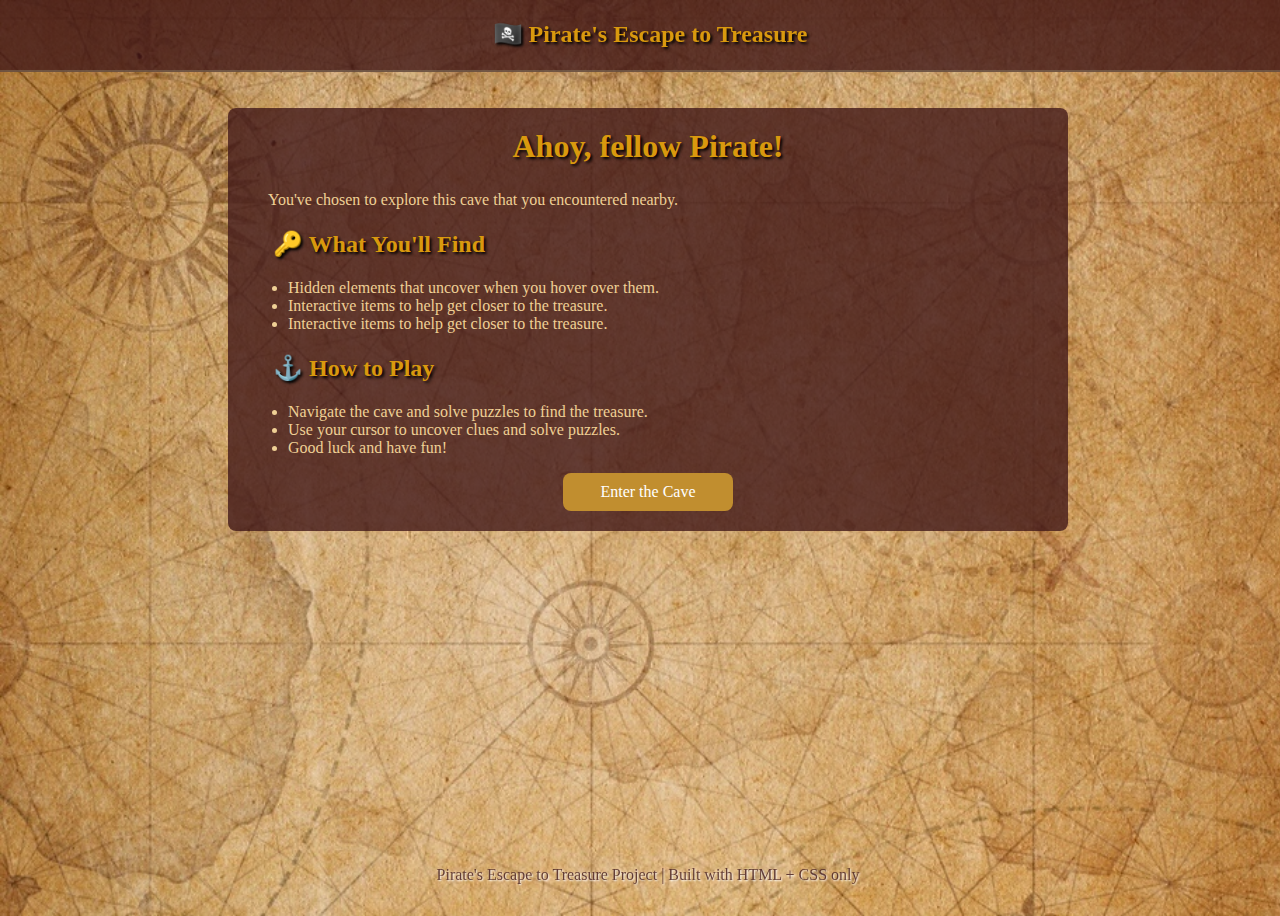
<file: index.html>
<!DOCTYPE html>
<html lang="en">
<head>
    <meta charset="UTF-8">
    <title>Landing Page</title>
    <link rel="stylesheet" href="common.css">
    <style>
        body {
            background-image: url("./media/index_background.jpeg");
            background-size: cover;
            background-repeat: no-repeat;
        }

        #landing {
            display: flex;
            flex-direction: column;
            justify-content: center;
            position: relative;
            width: 85%;
            max-width: 800px;
            margin: auto;
            padding: 20px;
            background-color: var(--accent-color);
            border-radius: 8px;
        }

        #landing h1 {
            text-align: center;
            margin-bottom: 10px;
        }

        #landing p, h2 {
            text-align: left;
            padding-left: 20px;
        }

        #landing h2 {
            margin: 5px;
        }

        #landing p, li {
            color: rgb(239, 208, 149);
        }
    </style>
</head>
<body>
    <header>
        <h2>🏴‍☠️ Pirate's Escape to Treasure</h1>
    </header>
    <main>
        <section id="landing">
            <h1>Ahoy, fellow Pirate!</h1>

            <p>You've chosen to explore this cave that you encountered nearby. </p>

            <h2>🔑 What You'll Find</h2>
            <ul>
                <li>Hidden elements that uncover when you hover over them.</li>
                <li>Interactive items to help get closer to the treasure.</li>
                <li>Interactive items to help get closer to the treasure.</li>
            </ul>

            <h2>⚓️ How to Play</h2>
            <ul>
                <li>Navigate the cave and solve puzzles to find the treasure.</li>
                <li>Use your cursor to uncover clues and solve puzzles.</li>
                <li>Good luck and have fun!</li>
            </ul>
            
            <a class="next" href="room1.html">Enter the Cave</a>
        </section>
    </main>
    <footer>
        <p>Pirate's Escape to Treasure Project | Built with HTML + CSS only</p>
    </footer>
</body>
</html>
</file>
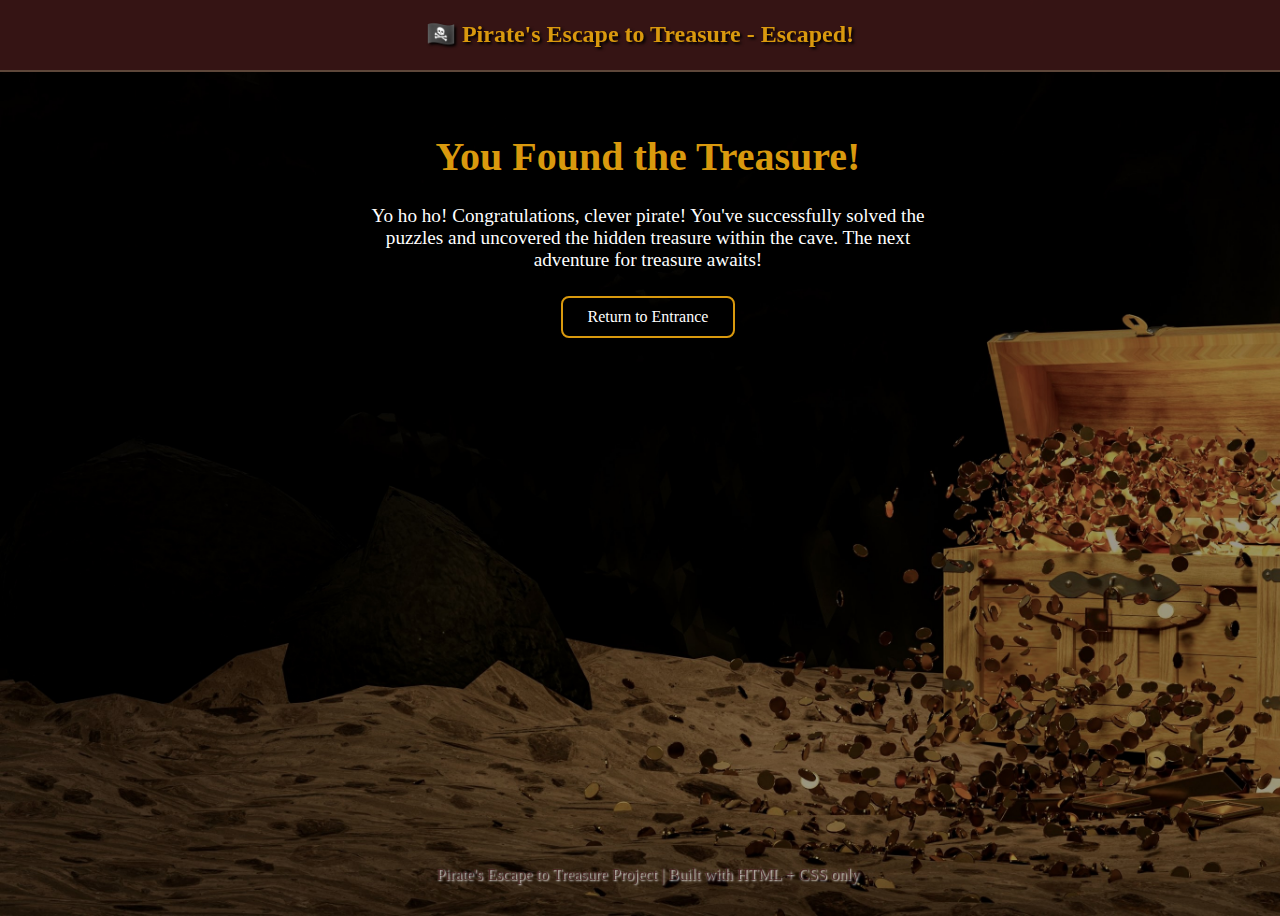
<file: escape.html>
<!DOCTYPE html>
<html lang="en">
<head>
    <meta charset="UTF-8">
    <meta name="viewport" content="width=device-width, initial-scale=1.0">
    <title>🏴‍☠️ Pirate's Escape to Treasure - Escaped!</title>
    <link rel="stylesheet" href="common.css">
    <style>
        body {
            background-image: url("./media/escape_background.jpg");
            background-size: cover;
            background-repeat: no-repeat;
        }
        h1 {
            padding: 25px;
            font-size: 2.5em;
            animation-name: fadeInUpGlow;
            animation-duration: 3s;
            animation-fill-mode: forwards;
        }
        #message, .return {
            animation-name: fadeInUp;
            animation-duration: 3s;
            animation-fill-mode: forwards;
        }
        #message {
            font-size: 1.2em;
            color: white;
            display: flex;
            justify-content: center;
            text-align: center;
            margin: auto;
            width: 80%;
            max-width: 600px;
            padding-bottom: 25px;
        }
        .return {
            display: flex;
            text-decoration: none;
            color: white;
            width: 150px;
            justify-content: center;
            margin: auto;
            border: 2px solid var(--font-color);
            border-radius: 8px;
            padding: 10px;
        }
        .return:hover {
            background-color: var(--font-color);
            color: white;
            box-shadow: 0px 0px 25px var(--font-color);
        }
        @keyframes fadeInUp {
            from {
                opacity: 0;
                transform: translateY(20px)
            }
            to {
                opacity: 1;
                transform: translateY(0px);
            }
        }
        @keyframes fadeInUpGlow {
            0% {
                opacity: 0;
                transform: translateY(20px)
            }
            50% {
                opacity: 1;
                transform: translateY(0px);
                text-shadow: 0 0 40px var(--font-color), 0 0 40px var(--font-color);
            }
            100% {
                opacity: 1;
                transform: translateY(0px);
                text-shadow: 0 0 30px var(--font-color), 0 0 30px var(--font-color);
            }
        }
    </style>
</head>
<body>
    <header>
        <h2>🏴‍☠️ Pirate's Escape to Treasure - Escaped!</h1>
    </header>
    <main>
        <h1>You Found the Treasure!</h1>

        <p id="message">
            Yo ho ho! Congratulations, clever pirate! You've successfully solved the puzzles
            and uncovered the hidden treasure within the cave. The next adventure for treasure awaits!
        </p>
        
        <a class="return" href="index.html">Return to Entrance</a>
    </main>
    <footer>
        <p>Pirate's Escape to Treasure Project | Built with HTML + CSS only</p>
    </footer>
</body>
</html>
</file>
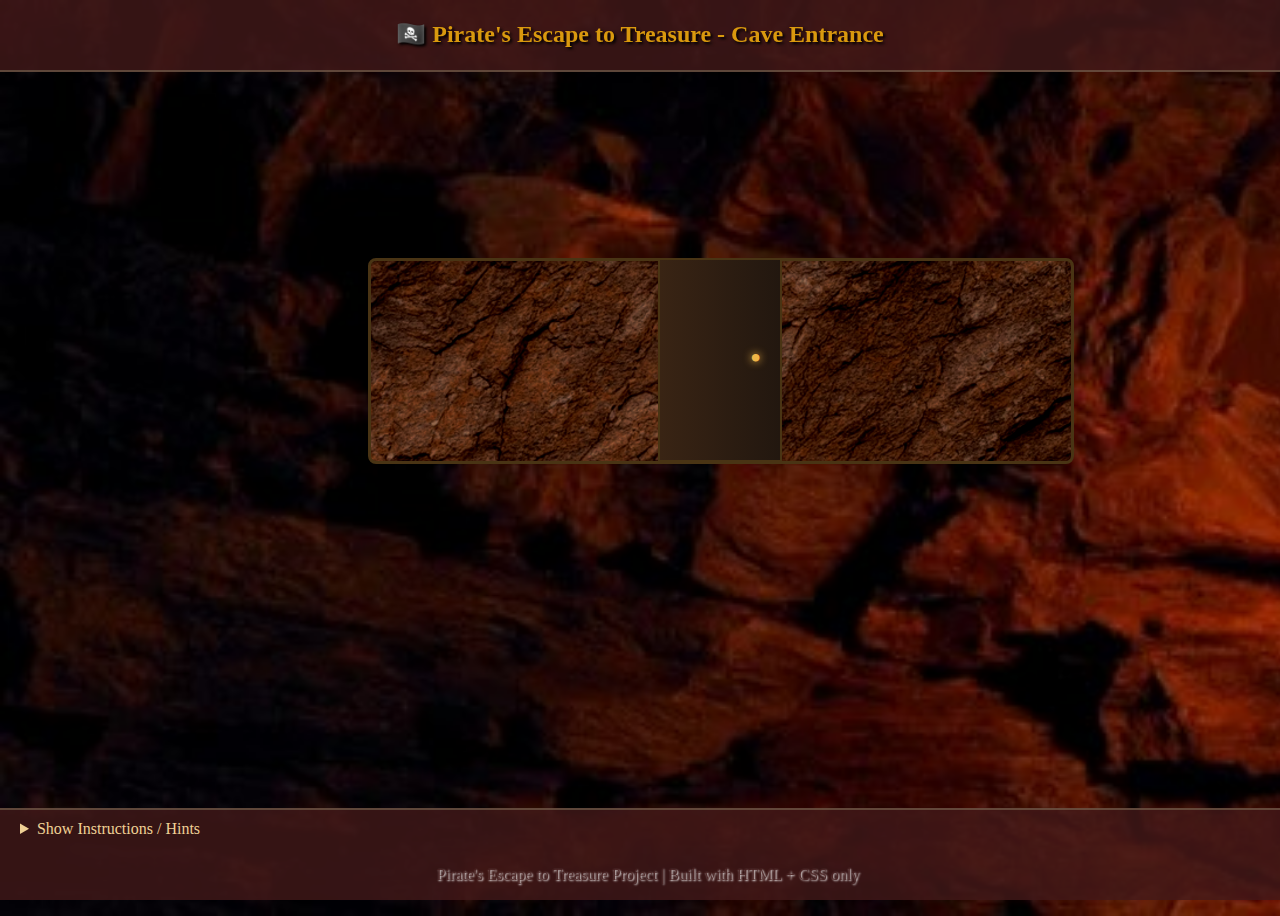
<file: room1.html>
<!DOCTYPE html>
<html lang="en">
<head>
    <meta charset="UTF-8">
    <meta name="viewport" content="width=device-width, initial-scale=1.0">
    <title>🏴‍☠️ Pirate's Escape to Treasure - Cave Entrance</title>
    <link rel="stylesheet" href="common.css">
    <style>

        body {
            background-image: url("./media/room1_background.jpg");
            background-size: cover;
            background-repeat: no-repeat;
        }
        #door-check {
            opacity: 0;
        }
        #door-check:checked ~ #door{
            transform: rotateY(110deg)
        }
        .key {
            position: absolute;
            top: 440px;
            left: 400px;
            background-color: rgb(228, 171, 12);
            border-radius: 4px;
            width: 55px;
            height: 15px;
            opacity: 0;
        }
        .key:hover {
            cursor: pointer;
            opacity: 1;
            transition: 0.5s ease-in-out; 
        }
        .key::after {
            font-size: 4em;
            position: relative;
            top: -40px;
            left: 25px;
            content: "𖧋";
            color: gold;
        }
        .next {
            opacity: 0;
            transition: 0.5s ease-in-out;
        }
        #door-check:checked ~ .next {
            opacity: 1;
        }
    </style>
</head>
<body>
    <header>
        <h2>🏴‍☠️ Pirate's Escape to Treasure - Cave Entrance</h1>
    </header>
    <main>
        <div id="decoration"></div>
        <label for="door-check" class="key" title="Click the key to unlock the door"></label>
        <input type="checkbox" id="door-check"></input>
        <div id="door"></div>
        <a class="next" href="room2.html">Enter Next Room →</a>
    </main>
    <details>
        <summary>Show Instructions / Hints</summary>
        <p>Welcome to the cave entrance! The door is locked though... You'll need to find a way to open this door.
            <ul>
                <li>Explore the area by hovering over areas.</li>
                <li>Try looking below the left of the wall.</li>
            </ul>
        </p>
    </details>
    <footer>
        <p>Pirate's Escape to Treasure Project | Built with HTML + CSS only</p>
    </footer>
</body>
</html>
</file>
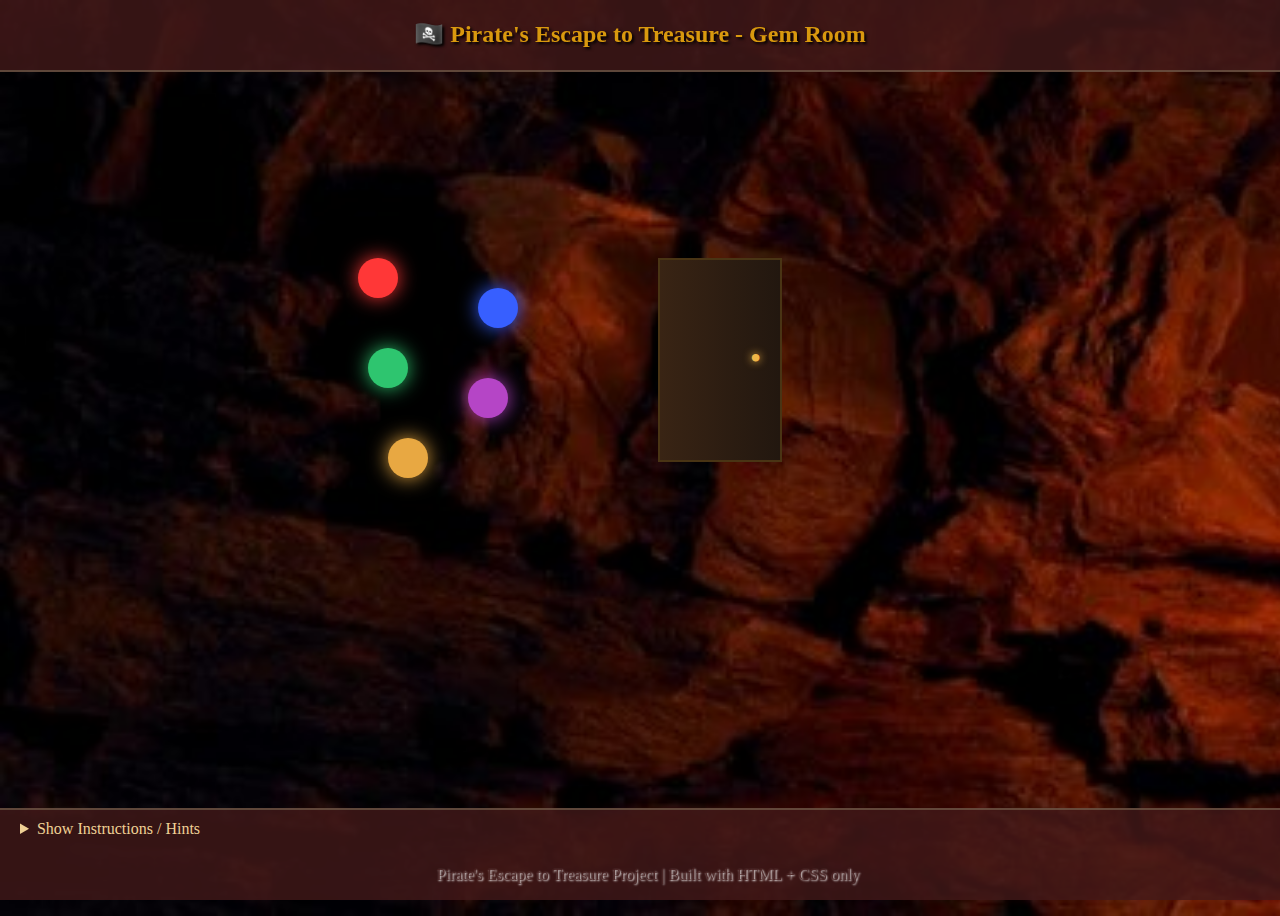
<file: room2.html>
<!DOCTYPE html>
<html lang="en">
<head>
    <meta charset="UTF-8">
    <meta name="viewport" content="width=device-width, initial-scale=1.0">
    <title>🏴‍☠️ Pirate's Escape to Treasure - Gem Room</title>
    <link rel="stylesheet" href="common.css">
    <style>

        body {
            background-image: url("./media/room1_background.jpg");
            background-size: cover;
            background-repeat: no-repeat;
        }
        #door {
            transform-origin: left;
            transform: rotateY(0deg);
            transition: transform 0.6s ease;
        }
        #secret-lock:checked ~ #door{
            transform: rotateY(110deg);
        }
        #secret-lock {
            opacity: 0;
        }
        #book1, #book2, #book3, #book4, #book5 {
            opacity: 0;
        }
        #book1Gem, #book2Gem, #book3Gem, #book4Gem, #book5Gem {
            position: absolute;
            width: 40px;
            height: 40px;
            border-radius: 50%;
            opacity: 1;
            z-index: 5;
        }
        #book1Gem {
            top: 150px;
            left: 350px;
            background-color: rgb(255, 55, 55);
            box-shadow: 0 0 20px rgb(255, 55, 55);
        }
        #book2Gem {
            top: 180px;
            left: 470px;
            background-color: rgb(55, 95, 255);
            box-shadow: 0 0 20px rgb(55, 95, 255);
        }
        #book3Gem {
            top: 240px;
            left: 360px;
            background-color: rgb(46, 197, 111);
            box-shadow: 0 0 20px rgb(46, 197, 111);
        }
        #book4Gem {
            top: 270px;
            left: 460px;
            background-color: rgb(181, 69, 198);
            box-shadow: 0 0 20px rgb(181, 69, 198);
        }
        #book5Gem {
            top: 330px;
            left: 380px;
            background-color: rgb(232, 168, 66);
            box-shadow: 0 0 20px rgb(232, 168, 66);
        }
        .next {
            opacity: 0;
            transition: 0.5s ease-in-out;
        }
        #secret-lock:checked ~ .next {
            opacity: 1;
        }
    </style>
</head>
<body>
    <header>
        <h2>🏴‍☠️ Pirate's Escape to Treasure - Gem Room</h1>
    </header>
    <main>
        <input type="checkbox" id="secret-lock"></input>

        <label for="book1" id="book1Gem"></label>
        <input type="checkbox" id="book1"></input>

        <label for="book2" id="book2Gem"></label>
        <input type="checkbox" id="book2"></input>

        <label for="book3" id="book3Gem"></label>
        <input type="checkbox" id="book3"></input>

        <label for="book4" id="book4Gem"></label>
        <input type="checkbox" id="book4"></input>
        
        <label for="book5" id="book5Gem"></label>
        <input type="checkbox" id="book5"></input>

        <div id="door"></div>

        <a class="next" href="room3.html">Enter Next Room →</a>
    </main>
    <details>
        <summary>Show Instructions / Hints</summary>
        <p>In this room, you see 5 colorful gems. You have to pick the correct ones to unlock the next door.
            <ul>
                <li>Click on each colored gem to see they're correct</li>
                <li>Only 2 are correct, selecting more could ruin your chances!</li>
                <li>Pick yellow and pink.</li>
            </ul>
        </p>
    </details>
    <footer>
        <p>Pirate's Escape to Treasure Project | Built with HTML + CSS only</p>
    </footer>

    <script src="room2.js"></script>
</body>
</html>
</file>
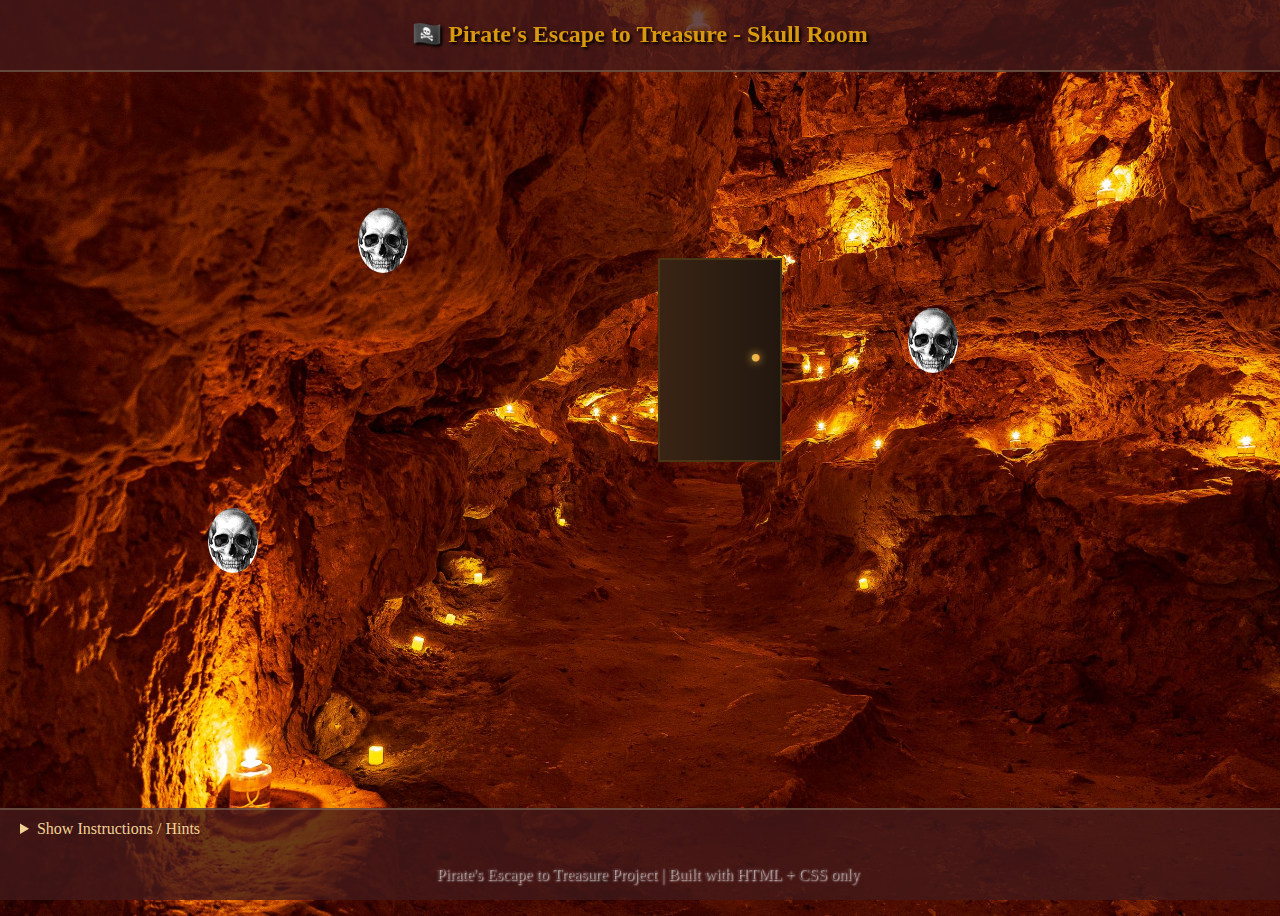
<file: room3.html>
<!DOCTYPE html>
<html lang="en">
<head>
    <meta charset="UTF-8">
    <meta name="viewport" content="width=device-width, initial-scale=1.0">
    <title>🏴‍☠️ Pirate's Escape to Treasure - Skull Room</title>
    <link rel="stylesheet" href="common.css">
    <style>

        body {
            background-image: url("./media/room3_background.jpeg");
            background-size: cover;
            background-repeat: no-repeat;
        }
        .skull {
            position: absolute;
            background-color: white;
            background-image: url("./media/room3_skull.png");
            background-size: cover;
            background-repeat: no-repeat;
            width: 50px;
            height: 65px;
            border-radius: 50%;
            z-index: 2;
        }
        .skull:hover {
            box-shadow: 0 0 15px white;
            transition: 0.5s ease-in-out;
        }
        .skull span {
            color: black;
            text-shadow: 0 0 10px white;
            opacity: 0;
            transition: opacity 0.5s ease-in-out;
        }
        .skull:hover span {
            opacity: 1;
        }
        #skull1 {
            animation: move1 25s infinite;
            top: 100px;
            left: 350px;
        }
        #skull2 {
            animation: move2 30s infinite;
            top: 400px;
            left: 200px;
        }
        #skull3 {
            animation: move3 18s infinite;
            top: 200px;
            left: 900px;
        }
        #door {
            transform-origin: left;
            transform: rotateY(0deg);
            transition: transform 0.6s ease;
        }
        #correct-skull:target ~ #door{
            transform: rotateY(110deg);
        }
        .next {
            opacity: 0;
            transition: 0.5s ease-in-out;
        }
        #correct-skull:target ~ .next {
            opacity: 1;
        }

        @keyframes move1 {
            0% { transform: translate(0, 0) rotate(0deg); }
            50% { transform: translate(50px, 40px) rotate(20deg); }
            100% { transform: translate(80px, 170px) rotate(35deg); }
        }
        @keyframes move2 {
            0% { transform: translate(0, 0) rotate(0deg); }
            50% { transform: translate(300px, -200px) rotate(-15deg); }
            100% { transform: translate(-20px, 40px) rotate(-30deg); }
        }
        @keyframes move3 {
            0% { transform: translate(0, 0) rotate(0deg); }
            50% { transform: translate(30px, 20px) rotate(-40deg); }
            100% { transform: translate(-30px, -20px) rotate(25deg); }
        }
    </style>
</head>
<body>
    <header>
        <h2>🏴‍☠️ Pirate's Escape to Treasure - Skull Room</h1>
    </header>
    <main>
        <div id="correct-skull"></div>
        <div id="door"></div>

        <div class="skull" id="skull1">
            <span>Poisoned!</span>
        </div>
        <a class="skull" id="skull2" href="#correct-skull">
            <span>Safe!</span>
        </a>
        <div class="skull" id="skull3">
            <span>Poisoned!</span>
        </div>

        <a class="next" href="room4.html">Enter Next Room →</a>
    </main>
    <details>
        <summary>Show Instructions / Hints</summary>
        <p>The next locked door in front of you requires a skull to be held up! Some of these look poisoned...
            <ul>
                <li>Hover over each skull to determine if it's safe!</li>
                <li>Select a skull that is not tainted with poison.</li>
                <li>Click on the skull that is marked "Safe!"</li>
            </ul>
        </p>
    </details>
    <footer>
        <p>Pirate's Escape to Treasure Project | Built with HTML + CSS only</p>
    </footer>
</body>
</html>
</file>
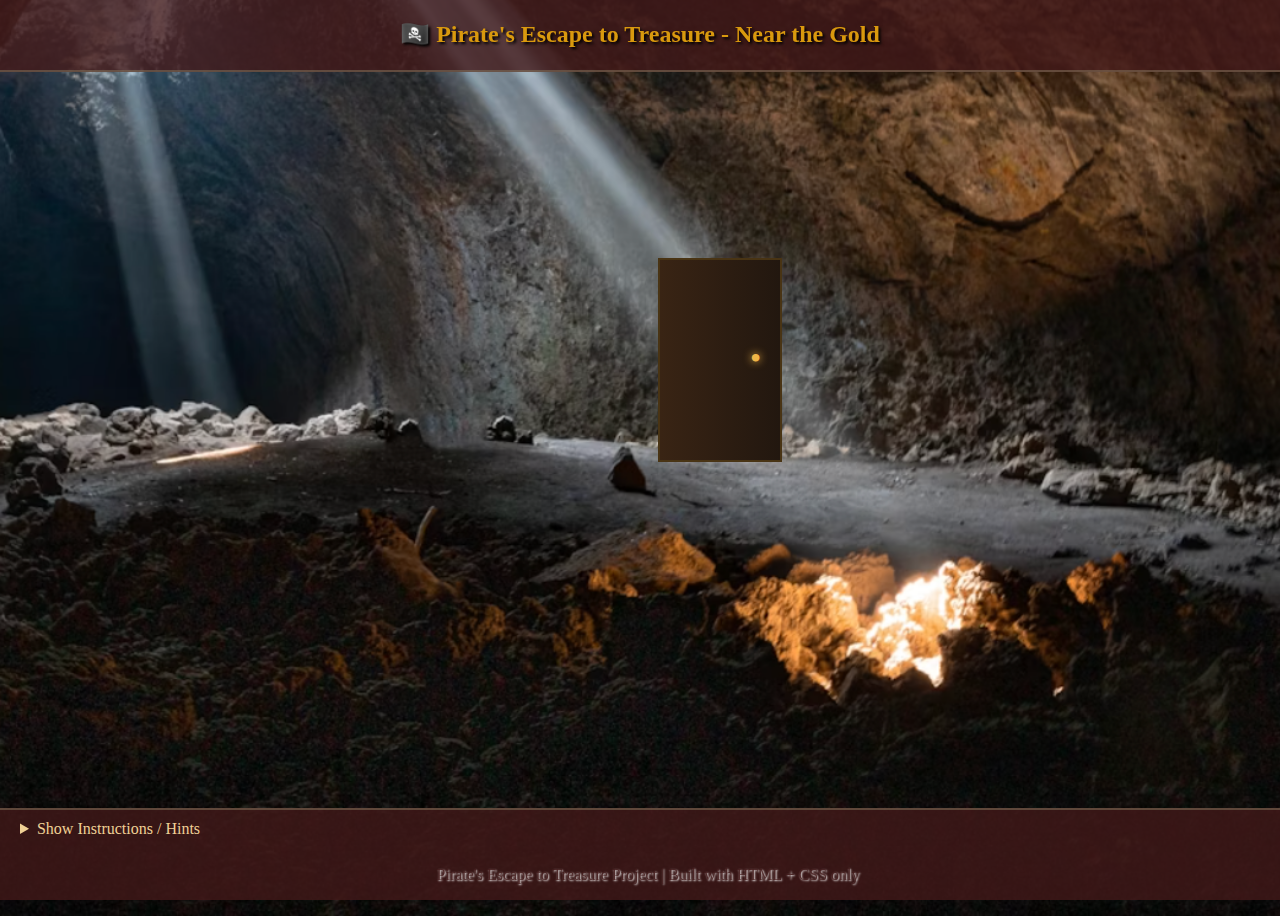
<file: room4.html>
<!DOCTYPE html>
<html lang="en">
<head>
    <meta charset="UTF-8">
    <meta name="viewport" content="width=device-width, initial-scale=1.0">
    <title>🏴‍☠️ Pirate's Escape to Treasure - Near the Gold</title>
    <link rel="stylesheet" href="common.css">
    <style>

        body {
            background-image: url("./media/room4_background.png");
            background-size: cover;
            background-repeat: no-repeat;
        }
        .hot-zone {
            position: absolute;
            width: 150px;
            height: 250px;
            top: 110px;
            left: 100px;
            opacity: 1;
            border-radius: 50%;
            cursor: pointer;
        }
        .hot-zone:hover {
            box-shadow: 0 0 100px rgb(224, 188, 116) inset;
            transition: 3s ease-in-out;
        }
        #hot-zone-check {
            opacity: 0;
        }
        #hot-zone-check:checked ~ #door{
            transform: rotateY(110deg);
        }
        .next {
            opacity: 0;
            transition: 0.5s ease-in-out;
        }
        #hot-zone-check:checked ~ .next {
            opacity: 1;
        }
    </style>
</head>
<body>
    <header>
        <h2>🏴‍☠️ Pirate's Escape to Treasure - Near the Gold</h1>
    </header>
    <main>
        <label for="hot-zone-check" class="hot-zone"></label>
        <input type="checkbox" id="hot-zone-check"></input>
        <div id="door"></div>

        <a class="next" href="escape.html">Enter Next Room →</a>

    </main>
    <details>
        <summary>Show Instructions / Hints</summary>
        <p>You're near the treasure and can feel it! However, an essence must be touched before the door unlocks.
            <ul>
                <li>Hover over areas to find the hot-zone.</li>
                <li>Click on the glowing essence to unlock the door!</li>
                <li>The glowing essence can be found near the left light.</li>
            </ul>
        </p>
    </details>
    <footer>
        <p>Pirate's Escape to Treasure Project | Built with HTML + CSS only</p>
    </footer>
</body>
</html>
</file>
<file: common.css>
:root {
    --font-color: #d9990e;
    --accent-color: rgb(66, 25, 25, 0.8);
    --accent-color-light: rgb(240, 181, 71);
    --door-color: rgb(57, 36, 20);
    --door-color-dark: rgb(34, 23, 15);
    --beige-text: rgb(239, 208, 149);
}

body {
    font-family: Georgia, 'Times New Roman', Times, serif;
    height: 100vh;
    width: 100vw;
    overflow: hidden;
}

h1, h2 {
    color: var(--font-color);
    text-shadow: 2px 2px 3px black;
}

header {
    background-color: var(--accent-color);
    z-index: 1;
    position: fixed;
    top: 0;
    left: 0;
    height: 70px;
    width: 100%;
    text-align: center;
    display: flex;
    justify-content: center;
    border-bottom: 2px solid rgb(135, 121, 95, 50%);
}

h1 {
    margin: auto;
    text-align: center;
}

main {
    position: relative;
    top: 100px;
}

footer {
    color: var(--accent-color);
    position: fixed;
    bottom: 0;
    text-align: center;
    width: 100%;
    text-shadow: 1px 1px 2px white;
}
.next {
    display: flex;
    background-color: rgb(193, 142, 47);
    text-decoration: none;
    color: white;
    width: 150px;
    justify-content: center;
    margin: auto;
    border-radius: 8px;
    padding: 10px;
}
.next:hover {
    background-color: rgb(212, 171, 95);
    color: var(--accent-color);
}
#door {
    background: linear-gradient(to right, var(--door-color), var(--door-color-dark));
    width: 120px;
    height: 200px;
    border: 2px solid rgb(73, 52, 20);
    position: absolute;
    top: 150px;
    left: 650px;
    z-index: 2;
    transform-origin: left;
    transform: rotateY(0deg);
    transition: transform 0.6s ease;
}

#door::after {
    content: "•";
    color: var(--accent-color-light);
    font-size: 2em;
    text-shadow: 0 0 8px var(--accent-color-light);
    position: relative;
    top: 80px;
    left: 90px;
}
#decoration {
    position: absolute;
    top: 150px;
    left: 360px;
    width: 700px;
    height: 200px;
    background-image: url("./media/room1_decoration.png");
    background-size: cover;
    border: 3px solid rgb(73, 52, 20);
    border-radius: 8px;
    z-index: 1;
}
details {
    position: absolute;
    bottom: 0;
    left: 0;
    color: var(--beige-text);
    background-color: var(--accent-color);
    border-top: 2px solid rgb(135, 121, 95, 50%);
    width: 100%;
    height: 70px;
    padding: 10px 20px;
    z-index: 0;
    cursor: pointer;
}
details[open] {
    height: auto;
    animation: fadeIn 0.5s ease-in-out;
    padding-bottom: 30px;
}

@keyframes fadeIn {
    from { opacity: 0; }
    to { opacity: 1; }
}
</file>
